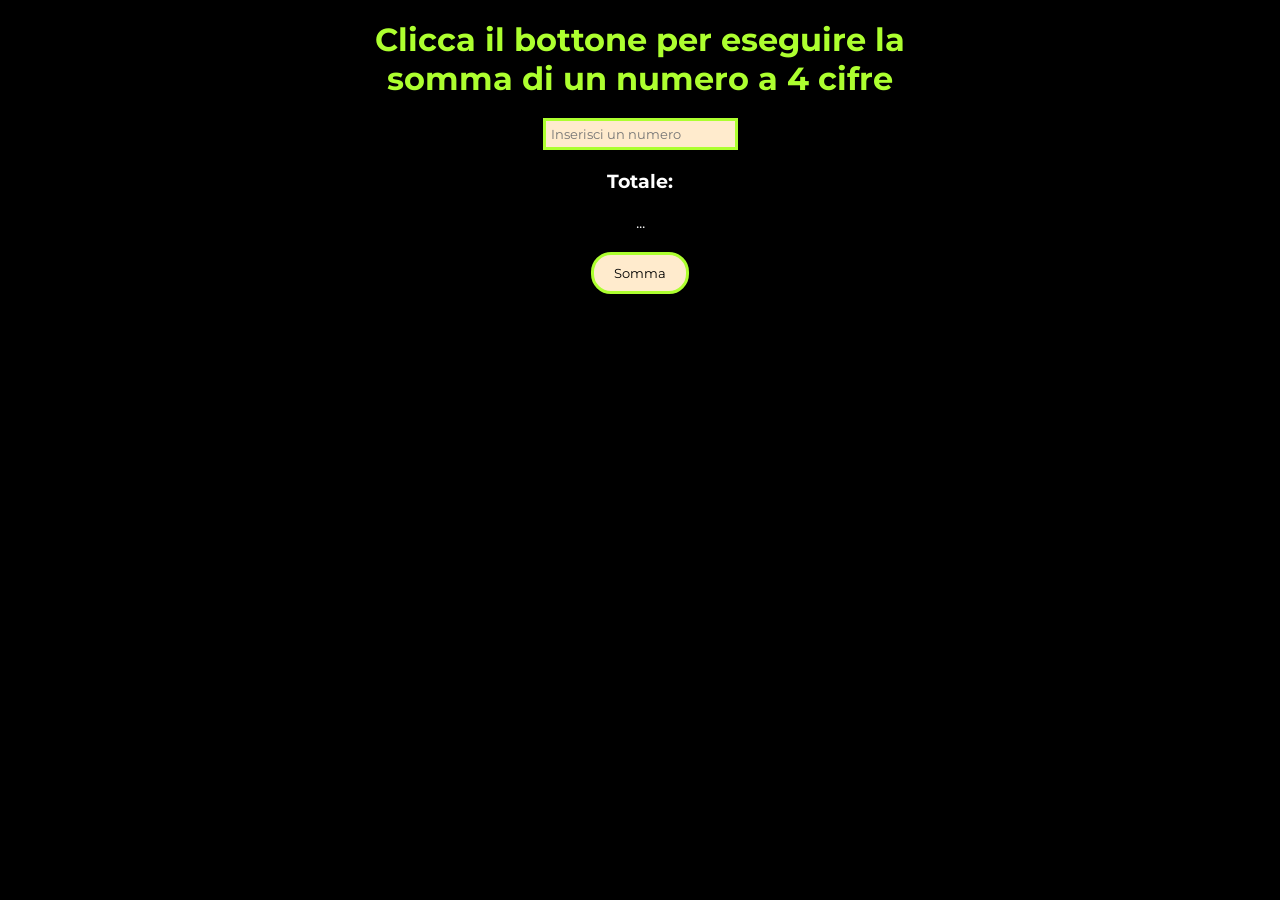
<file: jsnack3/index.html>
<!DOCTYPE html>
<html lang="it">

<head>
    <meta charset="UTF-8">
    <meta http-equiv="X-UA-Compatible" content="IE=edge">
    <meta name="viewport" content="width=device-width, initial-scale=1.0">
    <!--***** link montserrat *****-->
    <link rel="preconnect" href="https://fonts.googleapis.com">
    <link rel="preconnect" href="https://fonts.gstatic.com" crossorigin>
    <link
        href="https://fonts.googleapis.com/css2?family=Montserrat:ital,wght@0,100;0,200;0,300;0,400;0,500;0,600;0,700;0,800;0,900;1,100;1,200;1,300;1,400;1,500;1,600;1,700;1,800;1,900&display=swap"
        rel="stylesheet">
    <!--***** link my css files *****-->
    <link rel="stylesheet" href="css/general.css">
    <link rel="stylesheet" href="css/style.css">
    <title>jsnack3</title>
</head>

<body>
    <div class="container">
        <h1>Clicca il bottone per eseguire la somma di un numero a 4 cifre</h1>
        <input type="number" placeholder="Inserisci un numero">
        <h3>Totale:</h3>
        <p>...</p>
        <button>Somma</button>
    </div>
    <!--***** link script *****-->
    <script type="text/javascript" src="javascript/script.js"></script>
</body>

</html>
</file>
<file: jsnack3/css/general.css>
/***** css rules star selector *****/
* {
    box-sizing: border-box;
    margin: 0;
    padding: 0;
    font-family: "Montserrat", sans-serif;
}
</file>
<file: jsnack3/css/style.css>
body {
    background-color: black;
}

h1, h3, p {
    color: white;
}

h1 {
    color: greenyellow;
}

.container {
    width: 50%;
    margin: 20px auto;
    display: flex;
    flex-direction: column;
    align-items: center;
    row-gap: 20px;
    text-align: center;
}

button {
    padding: 10px 20px;
    border-radius: 20px;
    cursor: pointer;
    background-color: blanchedalmond;
    border: 3px solid greenyellow;
}

input {
    background-color: blanchedalmond;
    border: 3px solid greenyellow;
    padding: 5px 0px 5px 5px;
}
</file>
